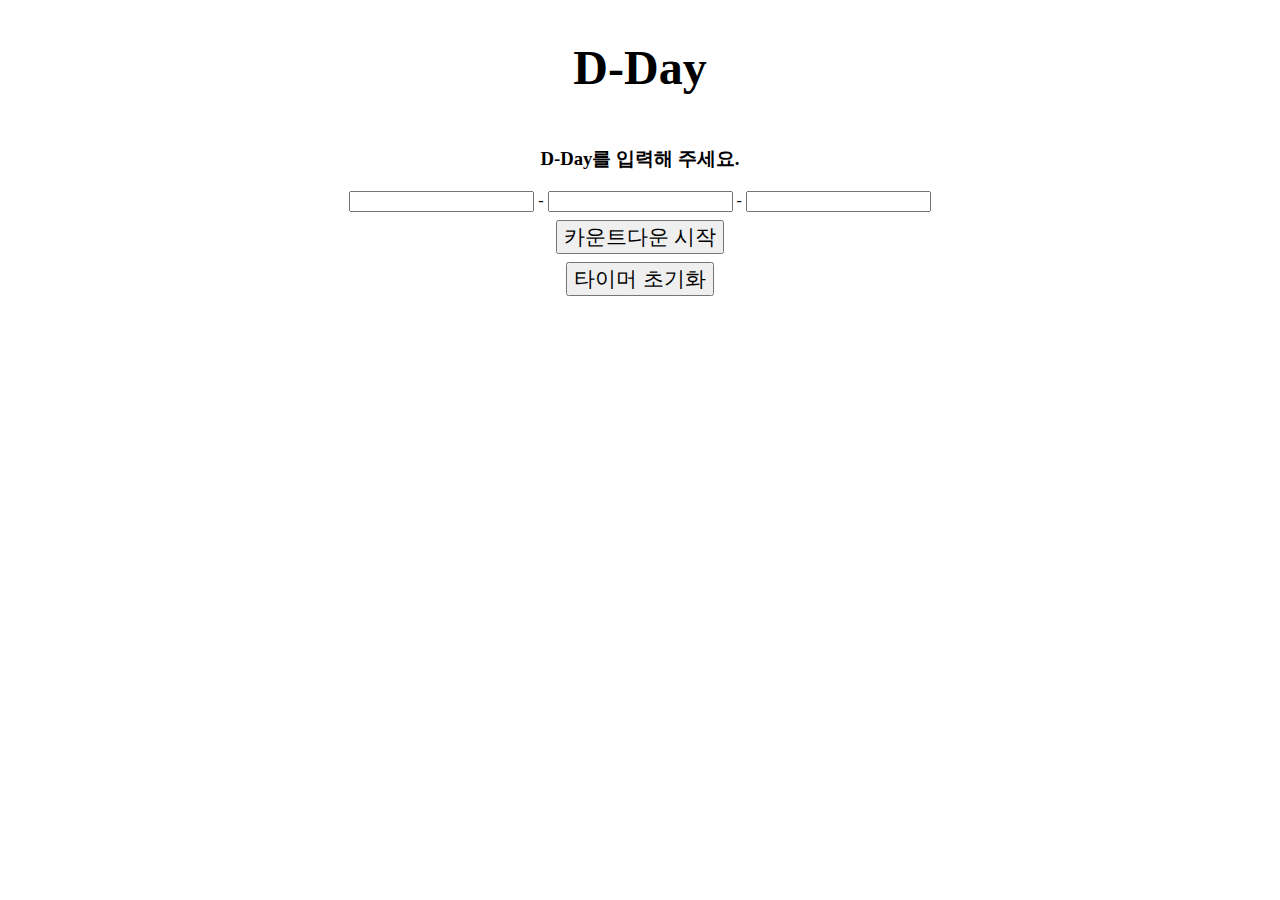
<file: counter/index.html>
<!DOCTYPE html>
<html lang="ko">

<head>
	<title>D-day</title>
	<link rel="stylesheet" href="./style.css">
	<script src="./script.js" defer></script>
</head>

<body>
	<h1>D-Day</h1>
	<div id="d-day-container">
		<div class="d-day-child-container">
			<span id="days">0</span>
			<span>일</span>
		</div>
		<div class="d-day-child-container">
			<span id="hours">0</span>
			<span>시간</span>
		</div>
		<div class="d-day-child-container">
			<span id="min">0</span>
			<span>분</span>
		</div>
		<div class="d-day-child-container">
			<span id="sec">0</span>
			<span>초</span>
		</div>
	</div>
	<div id="d-day-message"></div>
	<div id="target-selector">
		<input id="target-year-input" class="target-input" /> -
		<input id="target-month-input" class="target-input" /> -
		<input id="target-date-input" class="target-input" />
	</div>

	<button onclick="starter()" id="btn">카운트다운 시작</button>
	<button onclick="resetTimer()" id="btn">타이머 초기화</button>
</body>

</html>
</file>
<file: counter/style.css>
* {
    box-sizing: border-box;
}

body {
    display: flex;
    flex-direction: column;
    align-items: center;
}

h1  {
    font-size: 3rem;
}

#btn{
    margin-top: 0.5rem;
    font-size: 1.3rem;
}

#d-day-container{
    display: flex;
    flex-wrap: wrap;
    justify-content : center;
    margin-bottom: 1.6rem;
}

.d-day-child-container{
    text-align: center;
    margin-right: 1rem;
}

.d-day-child-container span {
    font-size: 1.3rem;
}

.target-selector{
    margin-top : 0.5rem;
}
</file>
